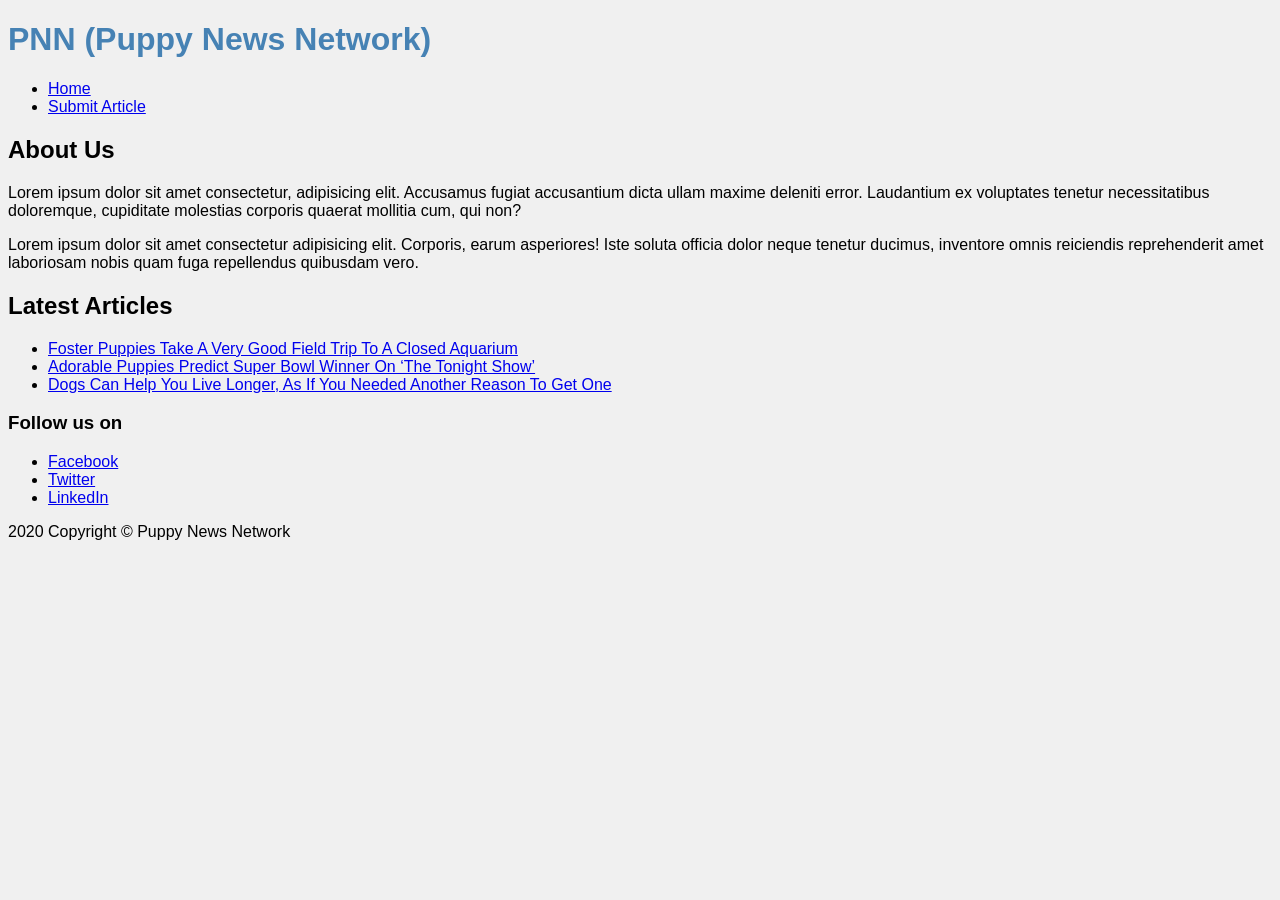
<file: module-3/01_Intro_HTML_CSS/tutorial-final/index.html>
<!DOCTYPE html>
<html lang="en">
<head>
  <meta charset="UTF-8">
  <meta name="viewport" content="width=device-width, initial-scale=1.0">
  <title>PNN (Puppy News Network)</title>
  <link rel="stylesheet" href="css/styles.css">
</head>
<body>

  <header>
    <h1>PNN (Puppy News Network)</h1>
    <nav>
      <ul>
        <li><a href="index.html">Home</a></li>
        <li><a href="submit.html">Submit Article</a></li>
      </ul>
    </nav>
  </header>

  <main>
    <section>
      <h2>About Us</h2>
      <p>Lorem ipsum dolor sit amet consectetur, adipisicing elit. Accusamus fugiat accusantium dicta ullam maxime
        deleniti error. Laudantium ex voluptates tenetur necessitatibus doloremque, cupiditate molestias corporis
        quaerat mollitia cum, qui non?</p>
      <p>Lorem ipsum dolor sit amet consectetur adipisicing elit. Corporis, earum asperiores! Iste soluta officia dolor
        neque tenetur ducimus, inventore omnis reiciendis reprehenderit amet laboriosam nobis quam fuga repellendus
        quibusdam vero.</p>
    </section>
    <section>
      <h2>Latest Articles</h2>
      <ul>
        <li><a href="news/puppy-aquarium.html">Foster Puppies Take A Very Good Field Trip To A Closed Aquarium</a></li>
        <li><a href="news/super-bowl.html">Adorable Puppies Predict Super Bowl Winner On ‘The Tonight Show’</a></li>
        <li><a href="news/live-longer.html">Dogs Can Help You Live Longer, As If You Needed Another Reason To Get
            One</a></li>
      </ul>
    </section>
  </main>

  <footer>
    <h3>Follow us on</h3>
    <ul>
      <li><a href="https://www.facebook.com">Facebook</a></li>
      <li><a href="https://www.twitter.com">Twitter</a></li>
      <li><a href="https://www.linkedin.com">LinkedIn</a></li>
    </ul>
    <p>2020 Copyright © Puppy News Network</p>
  </footer>

</body>
</html>
</file>
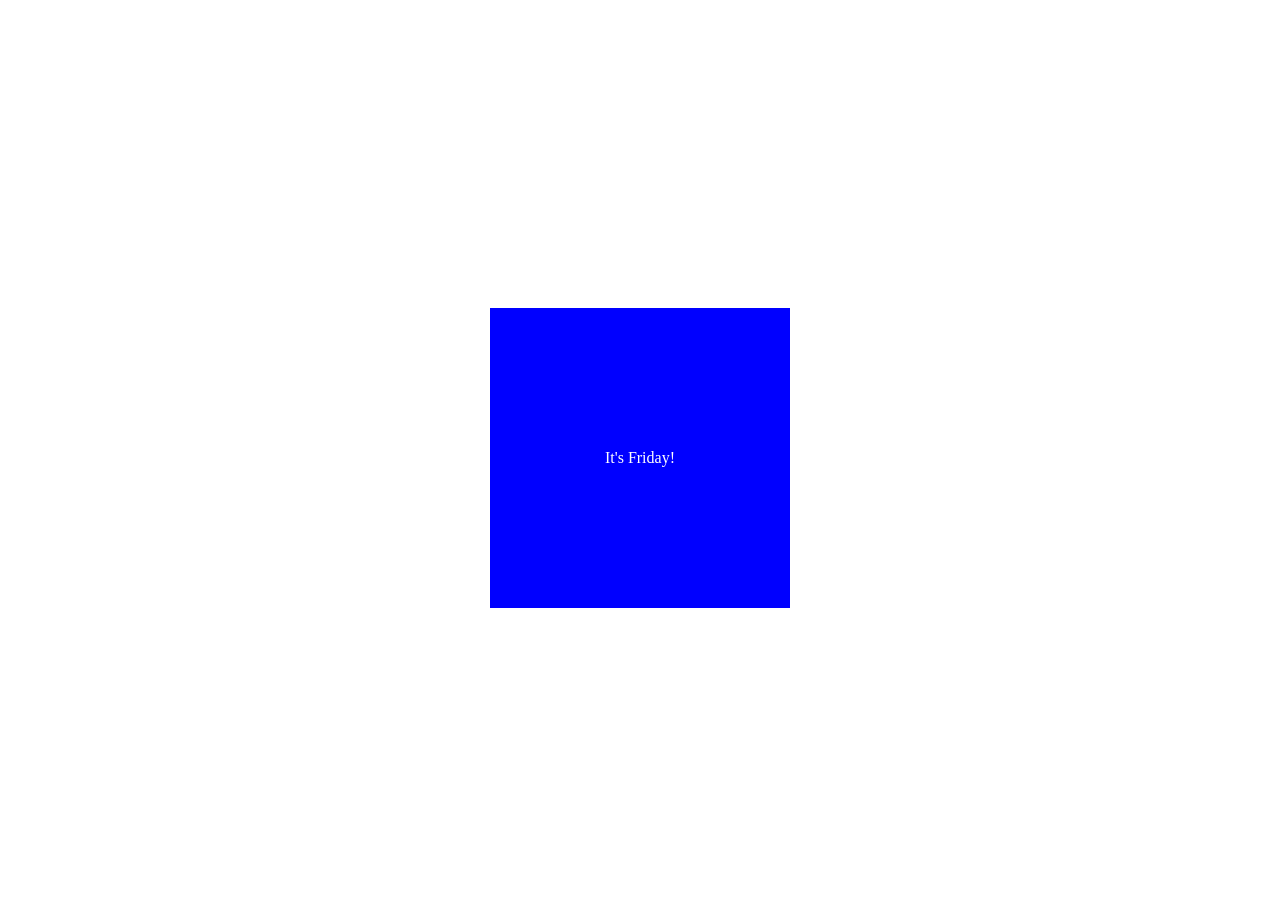
<file: module-3/05_Review/lecture-final/index.html>
<!DOCTYPE html>
<html lang="en">

<head>
    <meta charset="UTF-8">
    <meta http-equiv="X-UA-Compatible" content="IE=edge">
    <meta name="viewport" content="width=device-width, initial-scale=1.0">
    <title>Document</title>
    <style>
        /* body {
            height: 100%;
        }

        div {
            /* margin: auto; * /
            text-align: center;
            justify-content: center;
            width: 100%;
            height: 100vh;
        } */

        main {
            display: flex;
            justify-content: center;
            align-items: center;
            vertical-align: middle;
            height: 100vh;
        }

        div {
            width: 300px;
            height: 300px;
            text-align: center;
            vertical-align: middle;
            line-height: 300px;
            background-color: blue;
            color: white;
        }

        div:hover {
            background-color: green;
            height: 200px;
            transition: transform 1s ease;
            /* transform: rotate(45deg); */
            transform: scale(1.5);
        }
    </style>
</head>

<body>
    <main>
        <div>It's Friday!</div>
    </main>
</body>

</html>
</file>
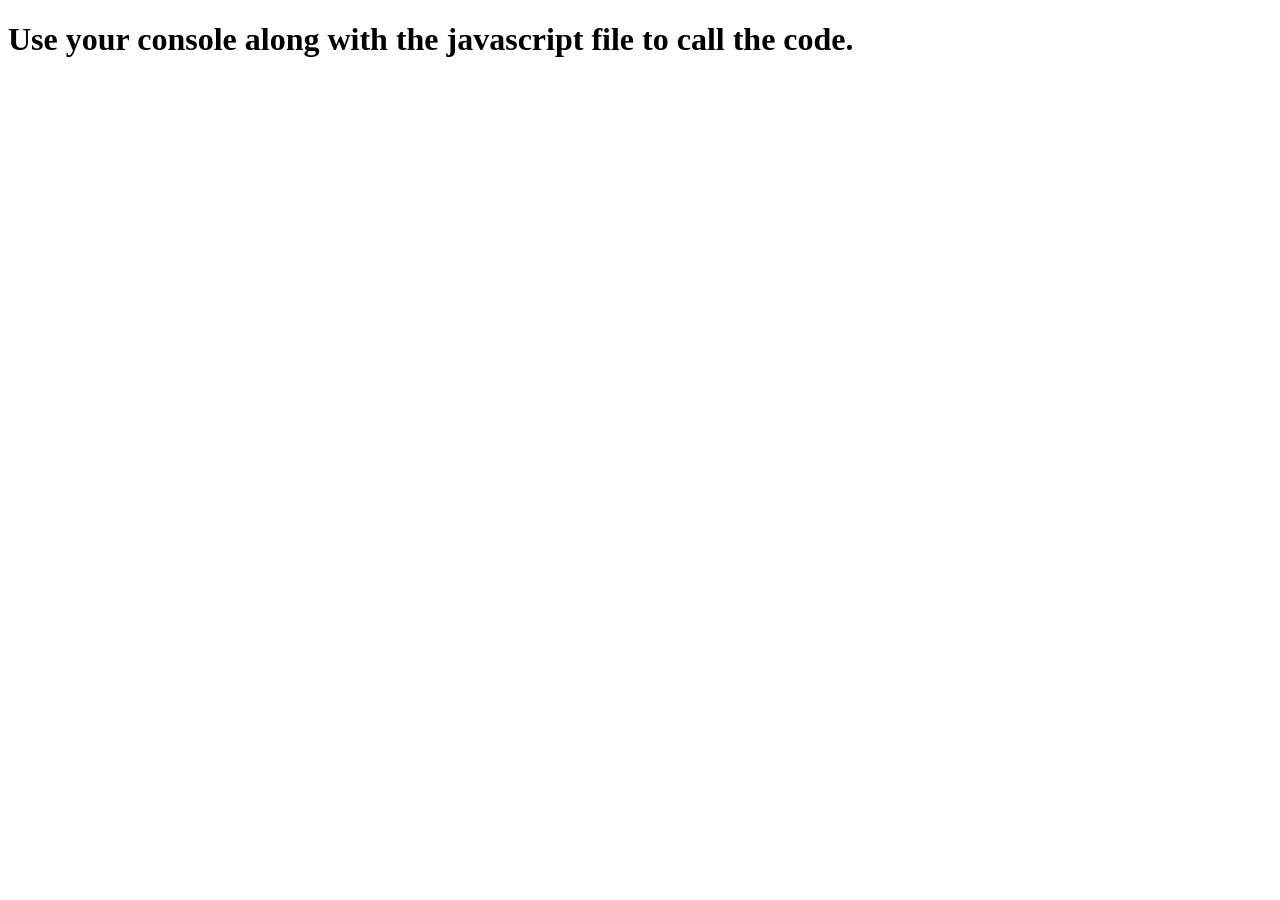
<file: module-3/06_Intro_to_JavaScript/lecture-final/index.html>
﻿<!DOCTYPE html>
<html lang="en">
<head>
    <meta charset="UTF-8">
    <meta name="viewport" content="width=device-width, initial-scale=1.0">
    <meta http-equiv="X-UA-Compatible" content="ie=edge">
    <title>Introduction to JavaScript Exercises</title>

    <!-- Reference to external javascript file -->
    <script src="script.js"></script>
</head>
<body>
    
    <h1>Use your console along with the javascript file to call the code.</h1>

</body>
</html>
</file>
<file: module-3/01_Intro_HTML_CSS/tutorial-final/css/styles.css>
body {
  font-family: Arial, Helvetica, sans-serif;
  background-color: #f0f0f0;
}

h1 {
  color: steelblue;
}
</file>
